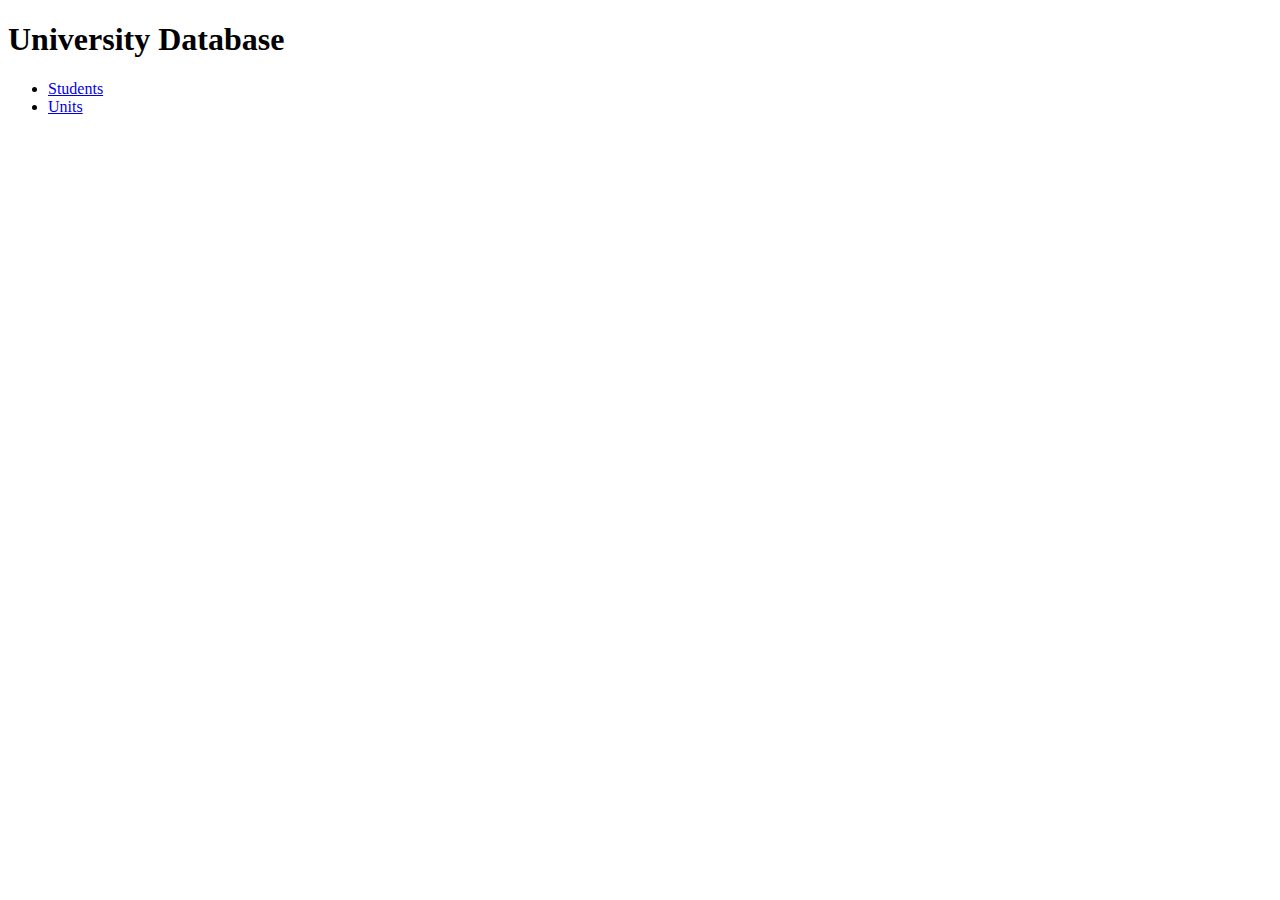
<file: index.html>
<!DOCTYPE html>
<html lang="en">
    <head>
        <meta charset="utf-8" />     
        <title>University Database</title>
        
    </head>
    <body>
        <h1>University Database</h1>
        <ul>
            <li><a href="/students">Students</a></li>
            <li><a href="/units">Units</a></li>
        </ul>
    </body>
</html>
</file>
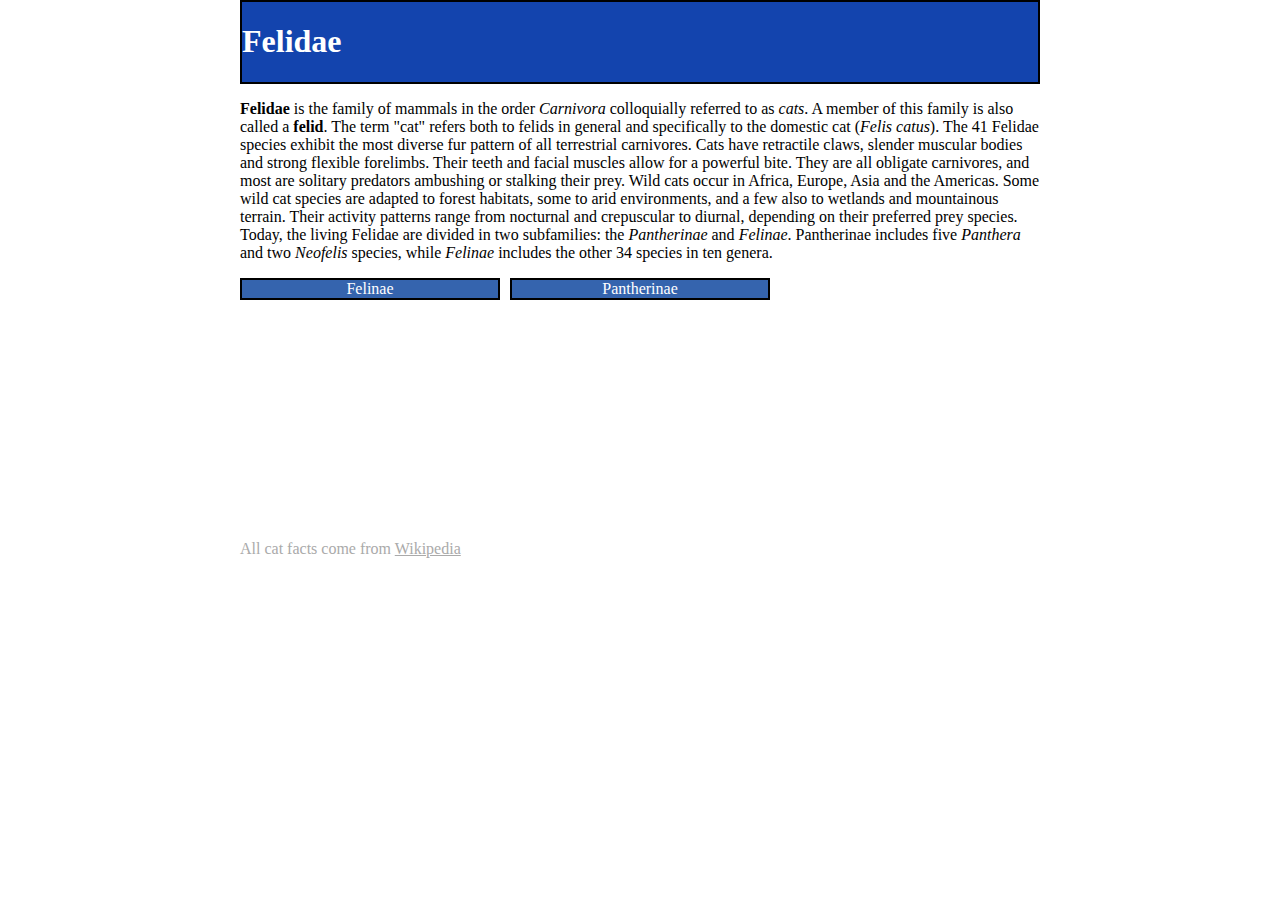
<file: web/cattax/index.html>
<!DOCTYPE html>
<html>
  <head>
    <meta charset='utf-8' />
    <link rel='stylesheet' href='catstyle.css'/>
    <title>Felidae</title>
  </head>
  <body>
    <header>
      <a href='index.html'><h1>Felidae</h1></a>
    </header>
    <main>
      <p class='info'>
      <strong>Felidae</strong> is the family of mammals in the order
      <em>Carnivora</em> colloquially referred to as <em>cats</em>. A member of
      this family is also called a <strong>felid</strong>. The term "cat" refers
      both to felids in general and specifically to the domestic cat (<em>Felis
        catus</em>).
      The 41 Felidae species exhibit the most diverse fur pattern of all terrestrial carnivores. Cats have retractile claws, slender muscular bodies and strong flexible forelimbs. Their teeth and facial muscles allow for a powerful bite. They are all obligate carnivores, and most are solitary predators ambushing or stalking their prey. Wild cats occur in Africa, Europe, Asia and the Americas. Some wild cat species are adapted to forest habitats, some to arid environments, and a few also to wetlands and mountainous terrain. Their activity patterns range from nocturnal and crepuscular to diurnal, depending on their preferred prey species.
      Today, the living Felidae are divided in two subfamilies: the
      <em>Pantherinae</em> and <em>Felinae</em>. Pantherinae includes five
      <em>Panthera</em> and two <em>Neofelis</em> species, while
      <em>Felinae</em> includes the other 34 species in ten genera.
      </p>
      <div class='container'>
        <div>
          <a href='./felinae.html'>Felinae</a>
        </div>
        <div>
          <a href='./pantherinae.html'>Pantherinae</a>
        </div>
      </div>
    </main>
    <footer>
      All cat facts come from <a
                                 href='https://en.wikipedia.org/wiki/Felidae'>Wikipedia</a>
    </footer>
  </body>
</html>
</file>
<file: web/cattax/catstyle.css>
body {
 margin: 0 auto;
 max-width: 800px;
}

header {
    border: 2px solid black;
    background-color: #1344ae;
    color: white;
}

header a {
    color: white;
    text-decoration: none;
}

.container {
    display: grid;
    grid-template-columns: repeat(12, 1fr);
    gap: 10px;
    margin-bottom: 30%;
}

.container div {
    border: 2px solid black;
    background-color: #3564ae;
    grid-column: span 4;
    grid-row: span 2;
    text-align: center;
}

.container div a {
    color: white;
    text-decoration: none;
}

footer {
    color: #aaaaaa;
}

footer a {
    color: #aaaaaa;
}
</file>
